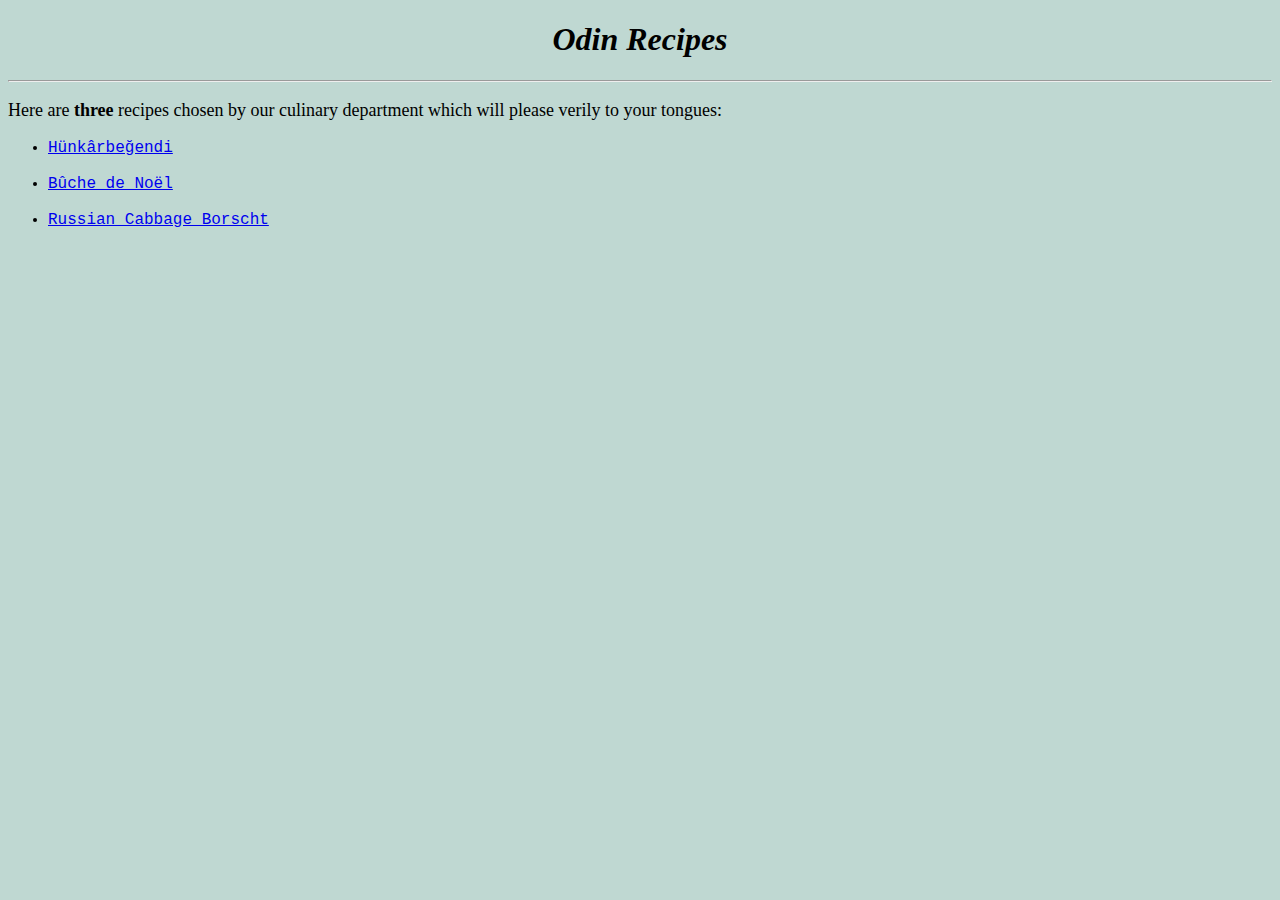
<file: index.html>
<!DOCTYPE html>
<html lang="en">
    <head>
        <meta charset="utf-8">
        <title>Recipes</title>
        <link rel="stylesheet" href="styles/styles.css">
    </head>
    <body>
        <h1>Odin Recipes</h1>
        <hr>
        <div class="homepage"><p>Here are <strong>three</strong> recipes chosen by our culinary  department which will please verily to your tongues:</p>
        <ul>
            <li><a href="recipes/hunkarbegendi.html">Hünkârbeğendi</a></li>
            <br>
            <li><a href="recipes/buche-de-noel.html">Bûche de Noël</a></li>
            <br>
            <li><a href="recipes/russian-cabbage-borscht.html">Russian Cabbage Borscht</a></li>
        </ul></div>
    </body>
</hmtl>
</file>
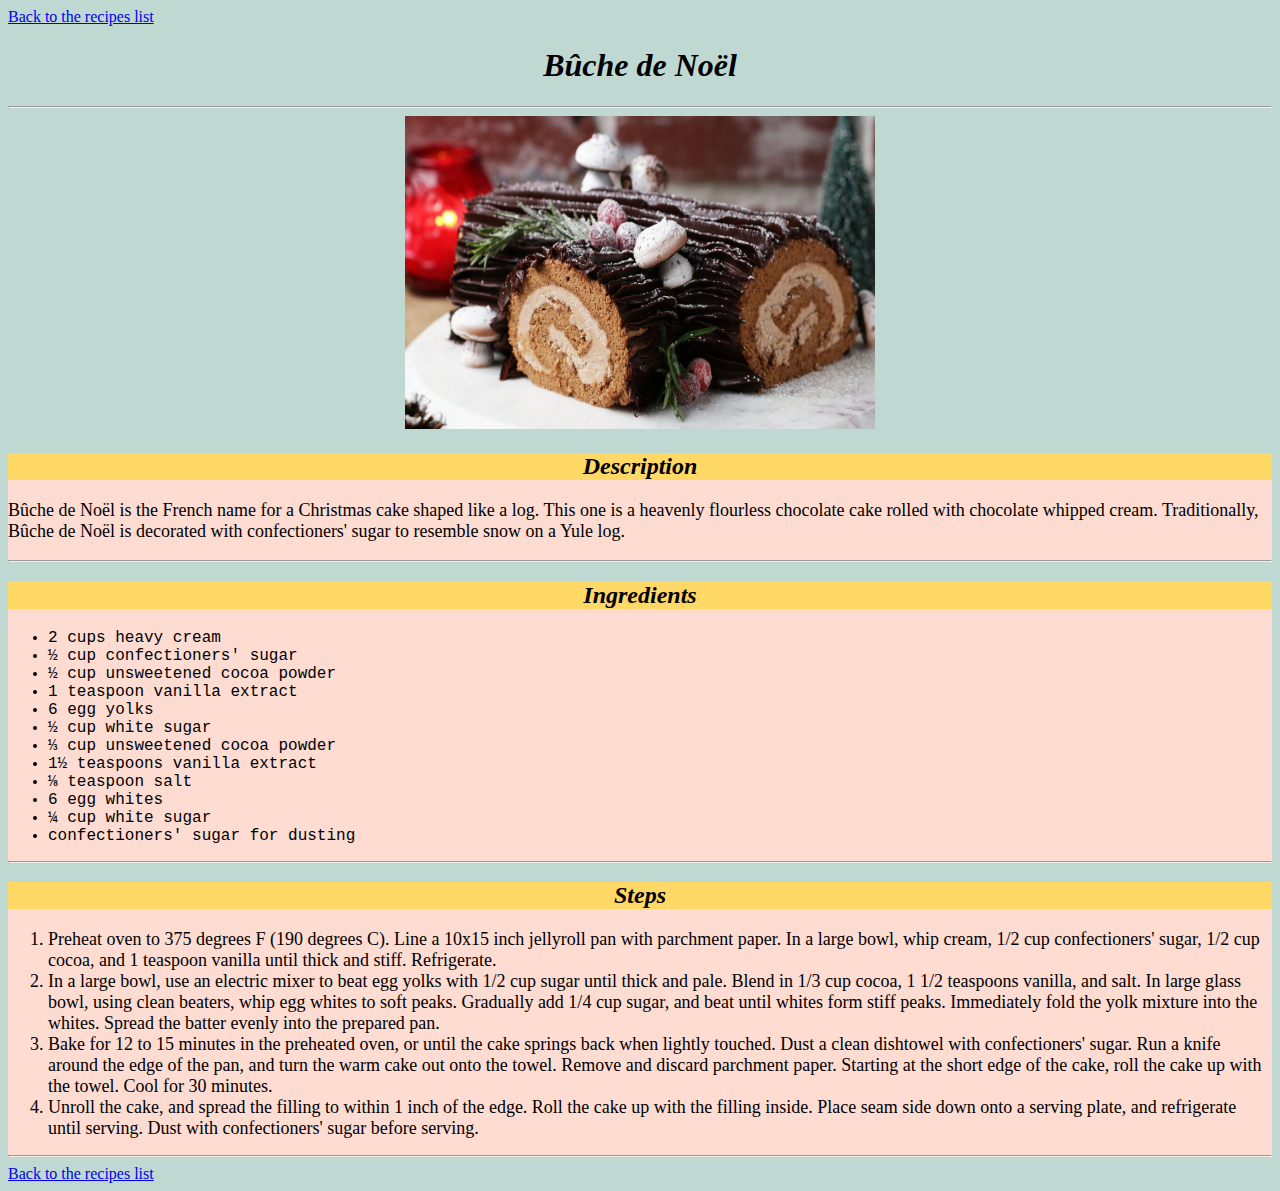
<file: recipes/buche-de-noel.html>
<!DOCTYPE html>
<html lang="en">
    <head>
        <meta charset="utf-8">
        <title>Bûche de Noël</title>
        <link rel="stylesheet" href="../styles/styles.css">
    </head>
    <body>
        <a href="../index.html">Back to the recipes list</a>
        <h1>Bûche de Noël</h1>
        <hr>
        <div class="image"><img src="../images/buche-de-noel.jpg" alt="A cake, ressembling a T shaped log, dusted and adorned with mushrooms and some herbs to make it look realistic." height="313" width="470"></div>
        <div class="description">
        <h2>Description</h2>
        <p>Bûche de Noël is the French name for a Christmas cake shaped like a log. This one is a heavenly flourless chocolate cake rolled with chocolate whipped cream. Traditionally, Bûche de Noël is decorated with confectioners' sugar to resemble snow on a Yule log.</p>
        <hr>
        </div>
        <div class="ingredients">
        <h2>Ingredients</h2>
        <ul>
            <li>2 cups heavy cream</li>
            <li>½ cup confectioners' sugar</li>
            <li>½ cup unsweetened cocoa powder</li>
            <li>1 teaspoon vanilla extract</li>
            <li>6 egg yolks</li>
            <li>½ cup white sugar</li>
            <li>⅓ cup unsweetened cocoa powder</li>
            <li>1½ teaspoons vanilla extract</li>
            <li>⅛ teaspoon salt</li>
            <li>6 egg whites</li>
            <li>¼ cup white sugar</li>
            <li>confectioners' sugar for dusting</li>
        </ul>
        <hr>
        </div>
        <div class="steps">
        <h2>Steps</h2>
        <ol>
            <li>Preheat oven to 375 degrees F (190 degrees C). Line a 10x15 inch jellyroll pan with parchment paper. In a large bowl, whip cream, 1/2 cup confectioners' sugar, 1/2 cup cocoa, and 1 teaspoon vanilla until thick and stiff. Refrigerate.</li>
            <li>In a large bowl, use an electric mixer to beat egg yolks with 1/2 cup sugar until thick and pale. Blend in 1/3 cup cocoa, 1 1/2 teaspoons vanilla, and salt. In large glass bowl, using clean beaters, whip egg whites to soft peaks. Gradually add 1/4 cup sugar, and beat until whites form stiff peaks. Immediately fold the yolk mixture into the whites. Spread the batter evenly into the prepared pan.</li>
            <li>Bake for 12 to 15 minutes in the preheated oven, or until the cake springs back when lightly touched. Dust a clean dishtowel with confectioners' sugar. Run a knife around the edge of the pan, and turn the warm cake out onto the towel. Remove and discard parchment paper. Starting at the short edge of the cake, roll the cake up with the towel. Cool for 30 minutes.</li>
            <li>Unroll the cake, and spread the filling to within 1 inch of the edge. Roll the cake up with the filling inside. Place seam side down onto a serving plate, and refrigerate until serving. Dust with confectioners' sugar before serving.</li>
        </ol>
        <hr>
        </div>
        <a href="../index.html">Back to the recipes list</a>
    </body>
</html>
</file>
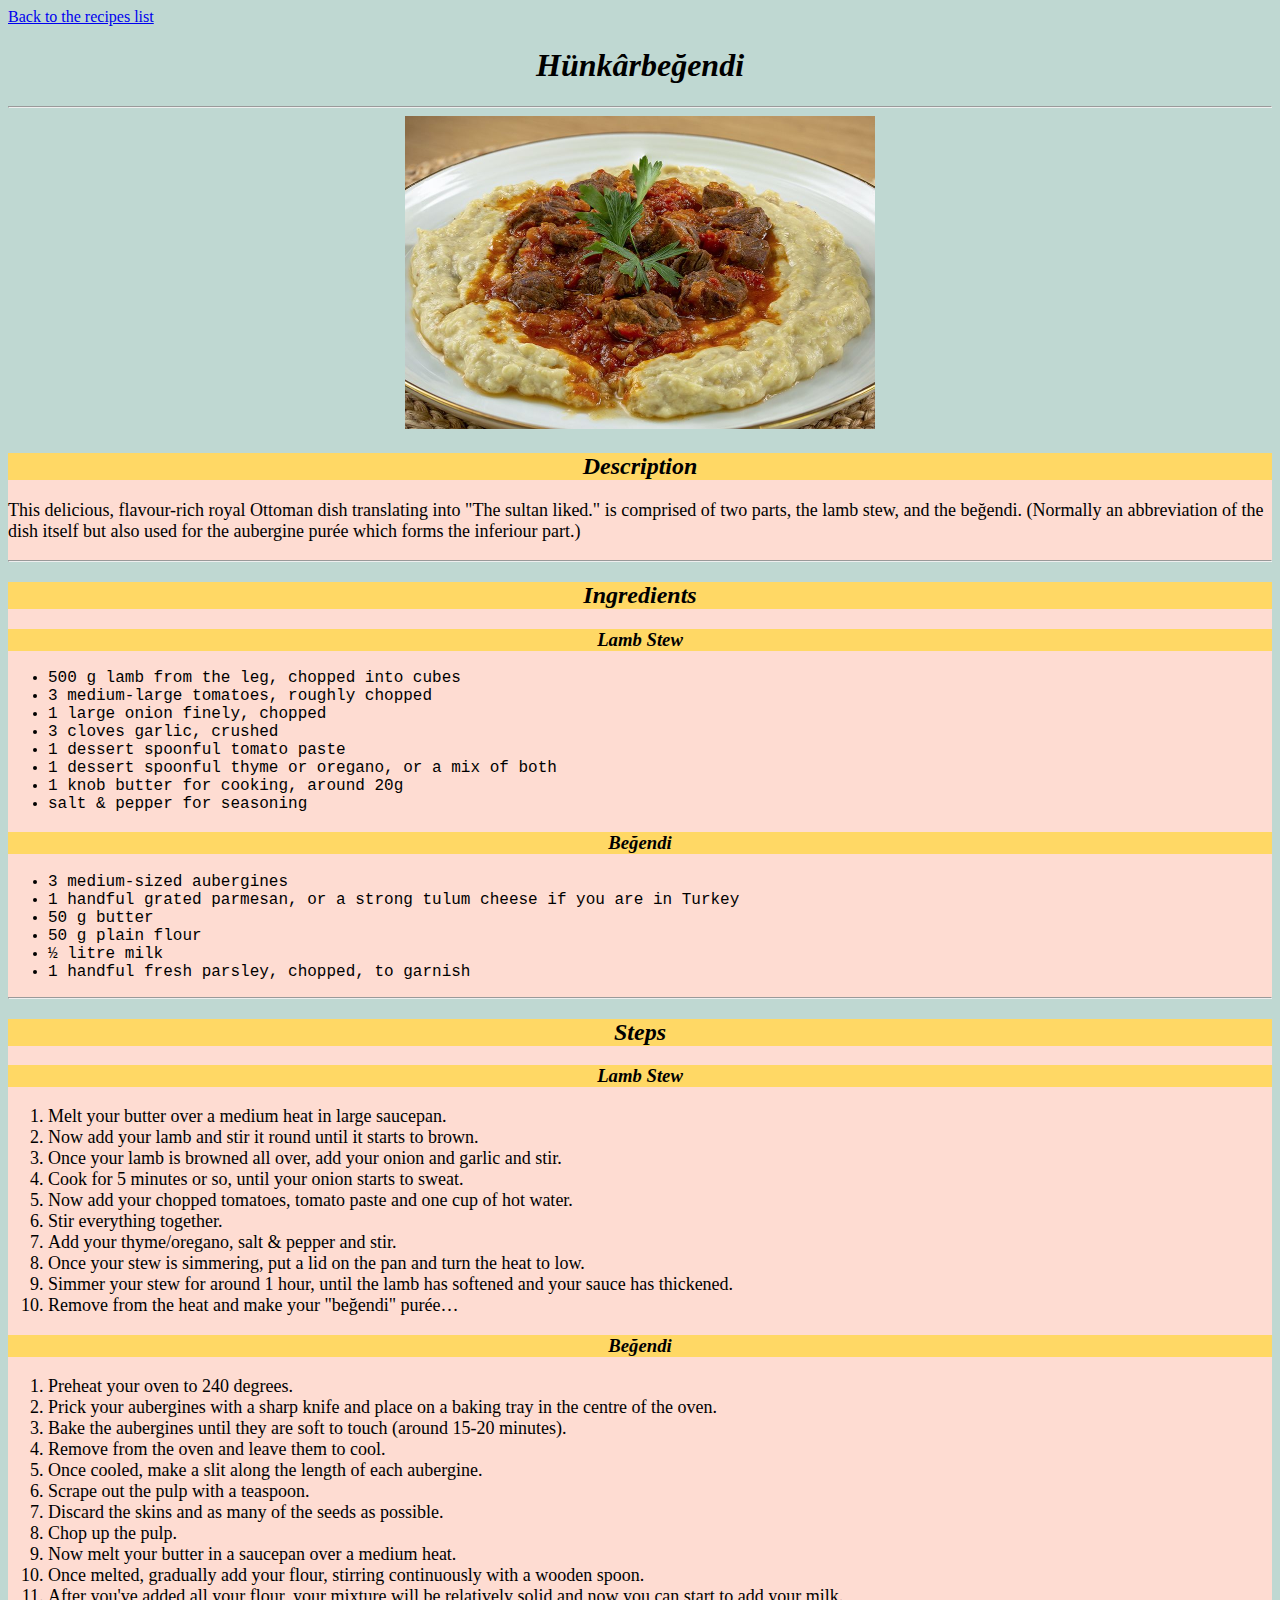
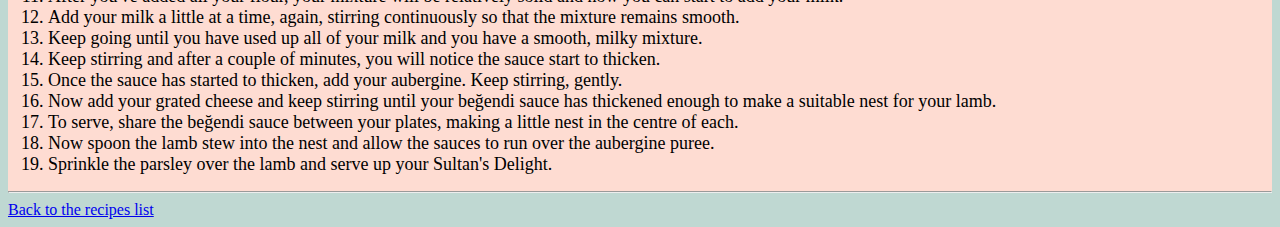
<file: recipes/hunkarbegendi.html>
<!DOCTYPE html>
<html lang="en">
    <head>
        <meta charset="utf-8">
        <title>Hünkârbeğendi</title>
        <link rel="stylesheet" href="../styles/styles.css">
    </head>
    <body>
        <a href="../index.html">Back to the recipes list</a>
        <h1>Hünkârbeğendi</h1>
        <div class="image">
        <hr>
        <img src="../images/hunkarbegendi.jpg" alt="Hünkar Beğendi, a lamb stew on an aubergine purée, topped with parsley." height="313" width="470"></div>
        <div class="description">
        <h2>Description</h2>
        <p>This delicious, flavour-rich royal Ottoman dish translating into "The sultan liked." is comprised of two parts, the lamb stew, and the beğendi. (Normally an abbreviation of the dish itself but also used for the aubergine purée which forms the inferiour part.)</p>
        <hr>
        </div>
        <div class="ingredients">
        <h2>Ingredients</h2>
        <h3>Lamb Stew</h3>
        <ul>
            <li>500 g lamb from the leg, chopped into cubes</li>
            <li>3 medium-large tomatoes, roughly chopped</li>
            <li>1 large onion finely, chopped</li>
            <li>3 cloves garlic, crushed</li>
            <li>1 dessert spoonful tomato paste</li>
            <li>1 dessert spoonful thyme or oregano, or a mix of both</li>
            <li>1 knob butter for cooking, around 20g</li>
            <li>salt & pepper for seasoning</li>
        </ul>
        <h3>Beğendi</h3>
        <ul>
            <li>3 medium-sized aubergines</li>
            <li>1 handful grated parmesan, or a strong tulum cheese if you are in Turkey</li>
            <li>50 g butter</li>
            <li>50 g plain flour</li>
            <li>½ litre milk</li>
            <li>1 handful fresh parsley, chopped, to garnish</li>
        </ul>
        <hr>
        </div>
        <div class="steps">
        <h2>Steps</h2>
        <h3>Lamb Stew</h3>
        <ol>
            <li>Melt your butter over a medium heat in large saucepan.</li>
            <li>Now add your lamb and stir it round until it starts to brown.</li>
            <li>Once your lamb is browned all over, add your onion and garlic and stir.</li>
            <li>Cook for 5 minutes or so, until your onion starts to sweat.</li>
            <li>Now add your chopped tomatoes, tomato paste and one cup of hot water.</li>
            <li>Stir everything together.</li>
            <li>Add your thyme/oregano, salt & pepper and stir.</li>
            <li>Once your stew is simmering, put a lid on the pan and turn the heat to low.</li>
            <li>Simmer your stew for around 1 hour, until the lamb has softened and your sauce has thickened.</li>
            <li>Remove from the heat and make your "beğendi" purée…</li>
        </ol>
        <h3>Beğendi</h3>
        <ol>
            <li>Preheat your oven to 240 degrees.</li>
            <li>Prick your aubergines with a sharp knife and place on a baking tray in the centre of the oven.</li>
            <li>Bake the aubergines until they are soft to touch (around 15-20 minutes).</li>
            <li>Remove from the oven and leave them to cool.</li>
            <li>Once cooled, make a slit along the length of each aubergine.</li>
            <li>Scrape out the pulp with a teaspoon.</li>
            <li>Discard the skins and as many of the seeds as possible.</li>
            <li>Chop up the pulp.</li>
            <li>Now melt your butter in a saucepan over a medium heat.</li>
            <li>Once melted, gradually add your flour, stirring continuously with a wooden spoon.</li>
            <li>After you've added all your flour, your mixture will be relatively solid and now you can start to add your milk.</li>
            <li>Add your milk a little at a time, again, stirring continuously so that the mixture remains smooth.</li>
            <li>Keep going until you have used up all of your milk and you have a smooth, milky mixture.</li>
            <li>Keep stirring and after a couple of minutes, you will notice the sauce start to thicken.</li>
            <li>Once the sauce has started to thicken, add your aubergine. Keep stirring, gently.</li>
            <li>Now add your grated cheese and keep stirring until your beğendi sauce has thickened enough to make a suitable nest for your lamb.</li>
            <li>To serve, share the beğendi sauce between your plates, making a little nest in the centre of each.</li>
            <li>Now spoon the lamb stew into the nest and allow the sauces to run over the aubergine puree.</li>
            <li>Sprinkle the parsley over the lamb and serve up your Sultan's Delight.</li>
        </ol>
        <hr>
        </div>
        <a href="../index.html">Back to the recipes list</a>
    </body>
</html>
</file>
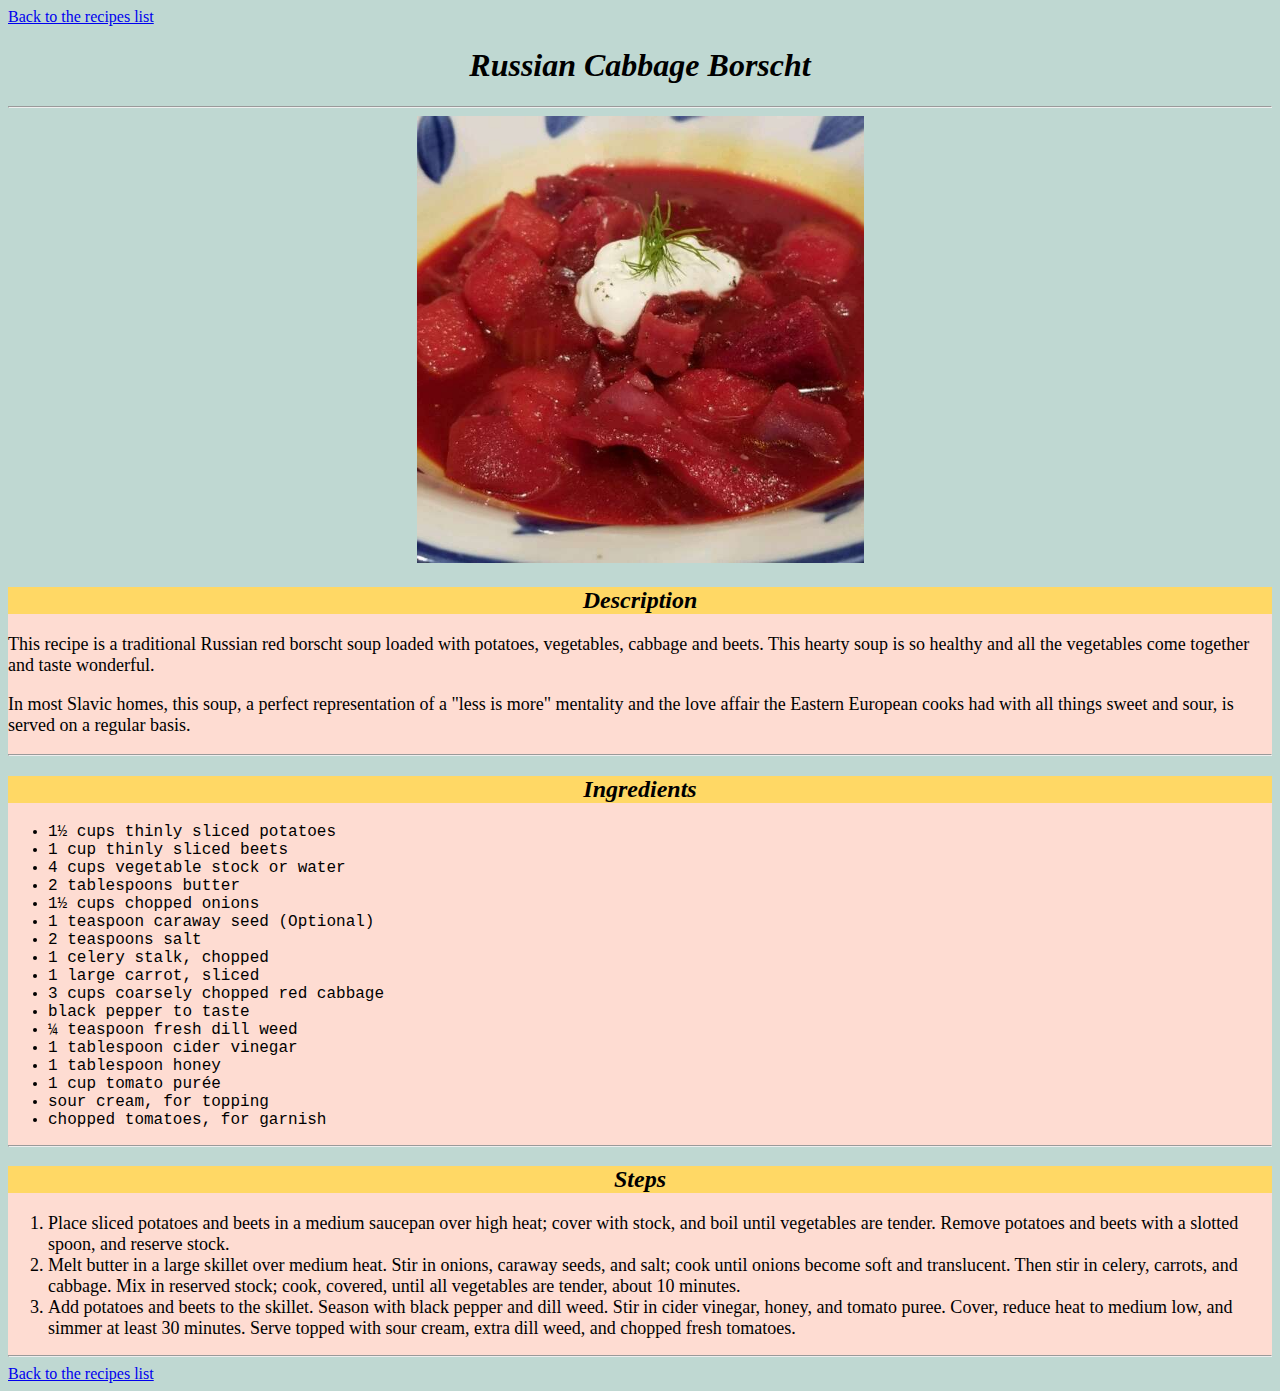
<file: recipes/russian-cabbage-borscht.html>
<!DOCTYPE html>
<html lang="en">
    <head>
        <meta charset="utf-8">
        <title>Russian Cabbage Borscht</title>
        <link rel="stylesheet" href="../styles/styles.css">
    </head>
    <body>
        <a href="../index.html">Back to the recipes list</a>
        <h1>Russian Cabbage Borscht</h1>
        <hr>
        <div class="image"><img src="../images/russian-cabbage-borscht.jpeg" alt="A red soup, wherein are situated big chunks of cabbage, topped with some sour cream and dill." height="447" width="447"></div>
        <div class="description">
        <h2>Description</h2>
        <p>This recipe is a traditional Russian red borscht soup loaded with potatoes, vegetables, cabbage and beets. This hearty soup is so healthy and all the vegetables come together and taste wonderful.</p>
        <p>In most Slavic homes, this soup, a perfect representation of a "less is more" mentality and the love affair the Eastern European cooks had with all things sweet and sour, is served on a regular basis.</p>
        <hr>
        </div>
        <div class="ingredients">
        <h2>Ingredients</h2>
        <ul>
            <li>1½ cups thinly sliced potatoes</li>
            <li>1 cup thinly sliced beets</li>
            <li>4 cups vegetable stock or water</li>
            <li>2 tablespoons butter</li>
            <li>1½ cups chopped onions</li>
            <li>1 teaspoon caraway seed (Optional)</li>
            <li>2 teaspoons salt</li>
            <li>1 celery stalk, chopped</li>
            <li>1 large carrot, sliced</li>
            <li>3 cups coarsely chopped red cabbage</li>
            <li>black pepper to taste</li>
            <li>¼ teaspoon fresh dill weed</li>
            <li>1 tablespoon cider vinegar</li>
            <li>1 tablespoon honey</li>
            <li>1 cup tomato purée</li>
            <li>sour cream, for topping</li>
            <li>chopped tomatoes, for garnish</li>
        </ul>
        <hr>
        </div>
        <div class="steps">
        <h2>Steps</h2>
        <ol>
            <li>Place sliced potatoes and beets in a medium saucepan over high heat; cover with stock, and boil until vegetables are tender. Remove potatoes and beets with a slotted spoon, and reserve stock.</li>
            <li>Melt butter in a large skillet over medium heat. Stir in onions, caraway seeds, and salt; cook until onions become soft and translucent. Then stir in celery, carrots, and cabbage. Mix in reserved stock; cook, covered, until all vegetables are tender, about 10 minutes.</li>
            <li>Add potatoes and beets to the skillet. Season with black pepper and dill weed. Stir in cider vinegar, honey, and tomato puree. Cover, reduce heat to medium low, and simmer at least 30 minutes. Serve topped with sour cream, extra dill weed, and chopped fresh tomatoes.</li>
        </ol>
        <hr>
        </div>
        <a href="../index.html">Back to the recipes list</a>
    </body>
</html>
</file>
<file: styles/styles.css>
body {
    background-color: #BFD8D2;
}

.ingredients, .steps, .description {
    background-color: #FEDCD2;
    font-style: "Times New Roman";
}

.ingredients h2, .ingredients h3, .steps h2, .steps h3, .description h2 {
    background-color: #ffd865;
}

h1, h2, h3 {
    font-style: italic;
    text-align: center;
}

.image {
    text-align: center;
}

p, li {
    font-size: 18px;
}

ul li {
    font-family: 'Courier New', Courier, monospace;
    font-size: 16px;
}
</file>
